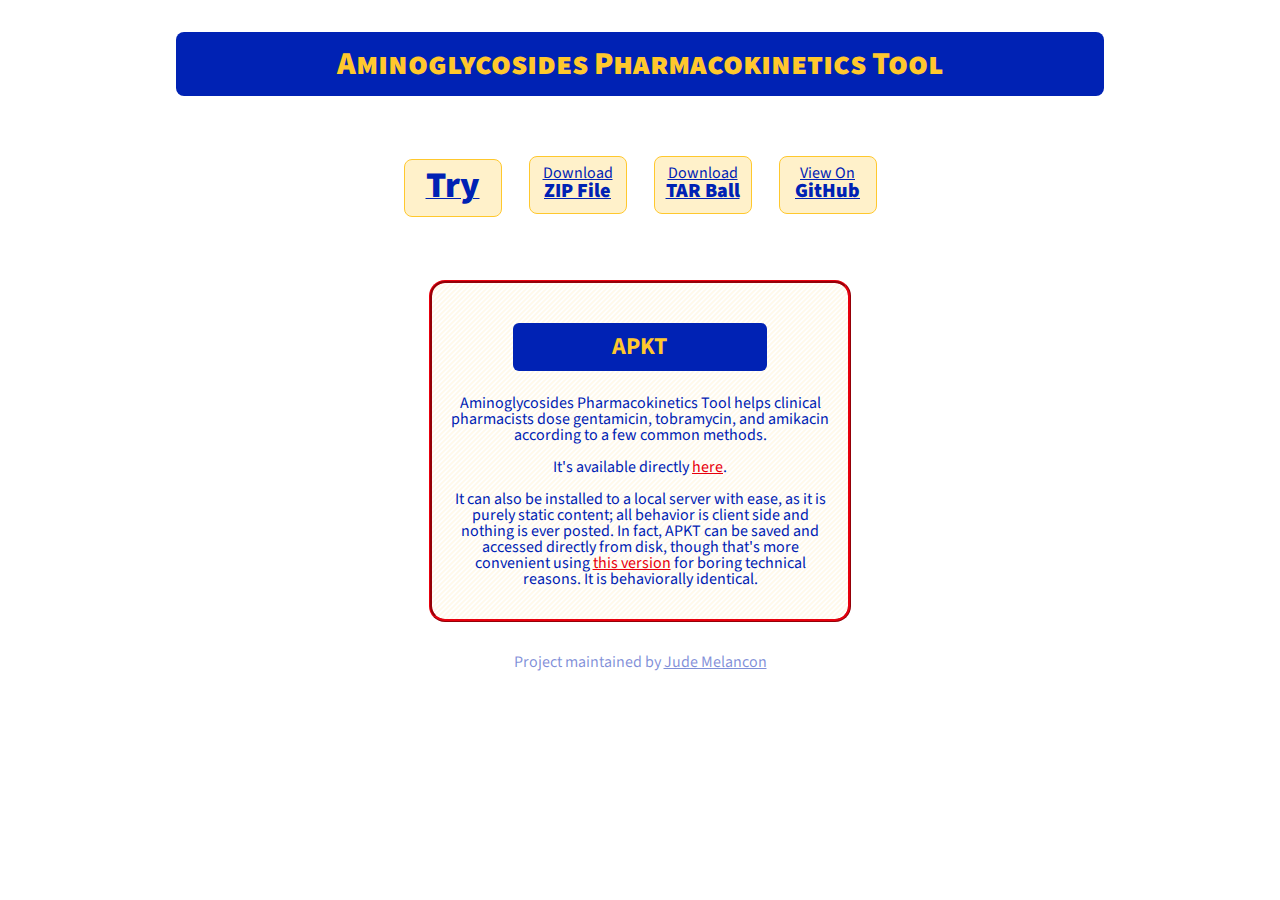
<file: index.html>
<!doctype html>
<html>
<head>
  <meta charset="utf-8">
  <meta name="viewport" content="width=device-width, initial-scale=1">
  <meta http-equiv="X-UA-Compatible" content="IE=edge,chrome=1" />
  <title>APKT by Jude Melancon</title>
  <link rel="stylesheet" href="https://fonts.googleapis.com/css?family=Source+Sans+Pro:400,700,900" />
  <link rel="stylesheet" href="src/Index.min.css">
  <!--[if lt IE 9]>
  <script src="//html5shiv.googlecode.com/svn/trunk/html5.js"></script>
  <![endif]-->
</head>
<body>
  <header>
    <h1>Aminoglycosides Pharmacokinetics Tool</h1>
  </header>
  <div class="Sidebar">
    <ul class="MenuBoxes">
      <li><a href="src/APKT.html"><strong class="Monoword">Try</strong></a></li>
      <li><a href="https://github.com/judemelancon/aminoglycoside-pharmacokinetics-tool/zipball/master">Download <strong>ZIP File</strong></a></li>
      <li><a href="https://github.com/judemelancon/aminoglycoside-pharmacokinetics-tool/tarball/master">Download <strong>TAR Ball</strong></a></li>
      <li><a href="https://github.com/judemelancon/aminoglycoside-pharmacokinetics-tool">View On <strong>GitHub</strong></a></li>
    </ul>
  </div>
  <section class="ValueBlockMimic">
    <h2><a name="aminoglycosides-pharmacokinetics-tool" href="#aminoglycosides-pharmacokinetics-tool"></a>APKT</h2>
    <p>Aminoglycosides Pharmacokinetics Tool helps clinical pharmacists dose gentamicin, tobramycin, and amikacin according to a few common methods.</p>
    <p>It's available directly <a href="src/APKT.html">here</a>.</p>
    <p>It can also be installed to a local server with ease, as it is purely static content; all behavior is client side and nothing is ever posted. In fact, APKT can be saved and accessed directly from disk, though that's more convenient using <a href="src/APKT.monolithic.html">this version</a> for boring technical reasons. It is behaviorally identical.</p>
  </section>
  <footer><p>Project maintained by <a href="https://github.com/judemelancon">Jude Melancon</a></p></footer>
  <script>if("file:"!=document.location.protocol){(function(i,s,o,g,r,a,m){i['GoogleAnalyticsObject']=r;i[r]=i[r]||function(){(i[r].q=i[r].q||[]).push(arguments)},i[r].l=1*new Date();a=s.createElement(o),m=s.getElementsByTagName(o)[0];a.async=1;a.src=g;m.parentNode.insertBefore(a,m)})(window,document,'script','//www.google-analytics.com/analytics.js','ga');ga('create', 'UA-52730834-1', 'auto');ga('send', 'pageview');}</script>
</body>
</html>
</file>
<file: src/Index.min.css>
a,abbr,acronym,address,applet,article,aside,audio,b,big,blockquote,body,canvas,caption,center,cite,code,dd,del,details,dfn,div,dl,dt,em,embed,fieldset,figcaption,figure,footer,form,h1,h2,h3,h4,h5,h6,header,hgroup,html,i,iframe,img,ins,kbd,label,legend,li,mark,menu,nav,object,ol,output,p,pre,q,ruby,s,samp,section,small,span,strike,strong,sub,summary,sup,table,tbody,td,tfoot,th,thead,time,tr,tt,u,ul,var,video{margin:0;padding:0;border:0}
html{line-height:1}
ol,ul{list-style:none}
table{border-collapse:collapse;border-spacing:0}
caption,td,th{text-align:left;font-weight:400;vertical-align:middle}
blockquote,q{quotes:none}
blockquote:after,blockquote:before,q:after,q:before{content:"";content:none}
a img{border:none}
article,aside,details,figcaption,figure,footer,header,hgroup,menu,nav,section,summary{display:block}
body{color:#0022b4;border-color:#0022b4;background-color:#fff;font-family:"Source Sans Pro",sans-serif}
a{color:#0022b4}
h1{width:70%;color:#ffc82d;background-color:#0022b4;font-variant:small-caps;margin:.5em auto;padding:.5em}
h2{width:60%;color:#ffc82d;background-color:#0022b4;font-weight:700;font-variant:small-caps;margin:.5em auto;padding:.5em}
h3{width:50%;color:#ffc82d;background-color:#0022b4;font-weight:700;font-variant:small-caps;margin:.5em auto;padding:.5em}
h4{width:40%;color:#ffc82d;background-color:#0022b4;font-weight:700;font-variant:small-caps;margin:.5em auto;padding:.5em}
h5{width:30%;color:#ffc82d;background-color:#0022b4;font-weight:700;font-variant:small-caps;margin:.5em auto;padding:.5em}
h6{width:20%;color:#ffc82d;background-color:#0022b4;font-weight:700;font-variant:small-caps;margin:.5em auto;padding:.5em}
h1{text-align:center;font-size:200%;font-weight:900}
h2{text-align:center;font-size:150%}
footer,header,section{text-align:center}
footer *,header *,section *{margin:1em auto}
footer,footer a{color:rgba(0,34,180,.5)}
.MenuBoxes{list-style:none;display:inline-block;margin:1em auto;overflow:hidden;*zoom:1}
.MenuBoxes li{background-color:#fff1ca;display:inline-block;margin:.75em;border-width:1px;border-color:#ffc82d;border-style:solid;padding:.5em;width:5em;height:2.5em;text-align:center}
.MenuBoxes li strong{font-size:125%;font-weight:900}
.MenuBoxes li strong.Monoword{font-size:225%}
.Sidebar{float:right;margin-right:5%;text-align:center}
.ValueBlockMimic{background-color:#fff9ea;background-image:url([data-uri]);background-repeat:repeat;margin:2em auto;border-width:3px;border-color:#e8000d;border-style:ridge;padding:1em;width:24em;text-align:center}
.ValueBlockMimic *{margin:1em auto}
.ValueBlockMimic a{color:#e8000d}
@media screen{h1,h2,h3,h4,h5,h6{-webkit-border-radius:.25em;-moz-border-radius:.25em;-ms-border-radius:.25em;-o-border-radius:.25em;border-radius:.25em}
.MenuBoxes li{-webkit-border-radius:.5em;-moz-border-radius:.5em;-ms-border-radius:.5em;-o-border-radius:.5em;border-radius:.5em}
.ValueBlockMimic{-webkit-border-radius:1em;-moz-border-radius:1em;-ms-border-radius:1em;-o-border-radius:1em;border-radius:1em}}
@media screen and (max-width:1550px){.Sidebar{float:none;margin-left:5%;margin-right:5%;width:90%}}
@media screen and (max-width:450px){.ValueBlockMimic{border-width:1px;padding:2%;width:90%}}
@media print{@page{margin:1cm}
*{color:#000!important;border-color:#000!important;background-color:#fff!important}
.ValueBlockMimic{border-width:1pt}}
</file>
